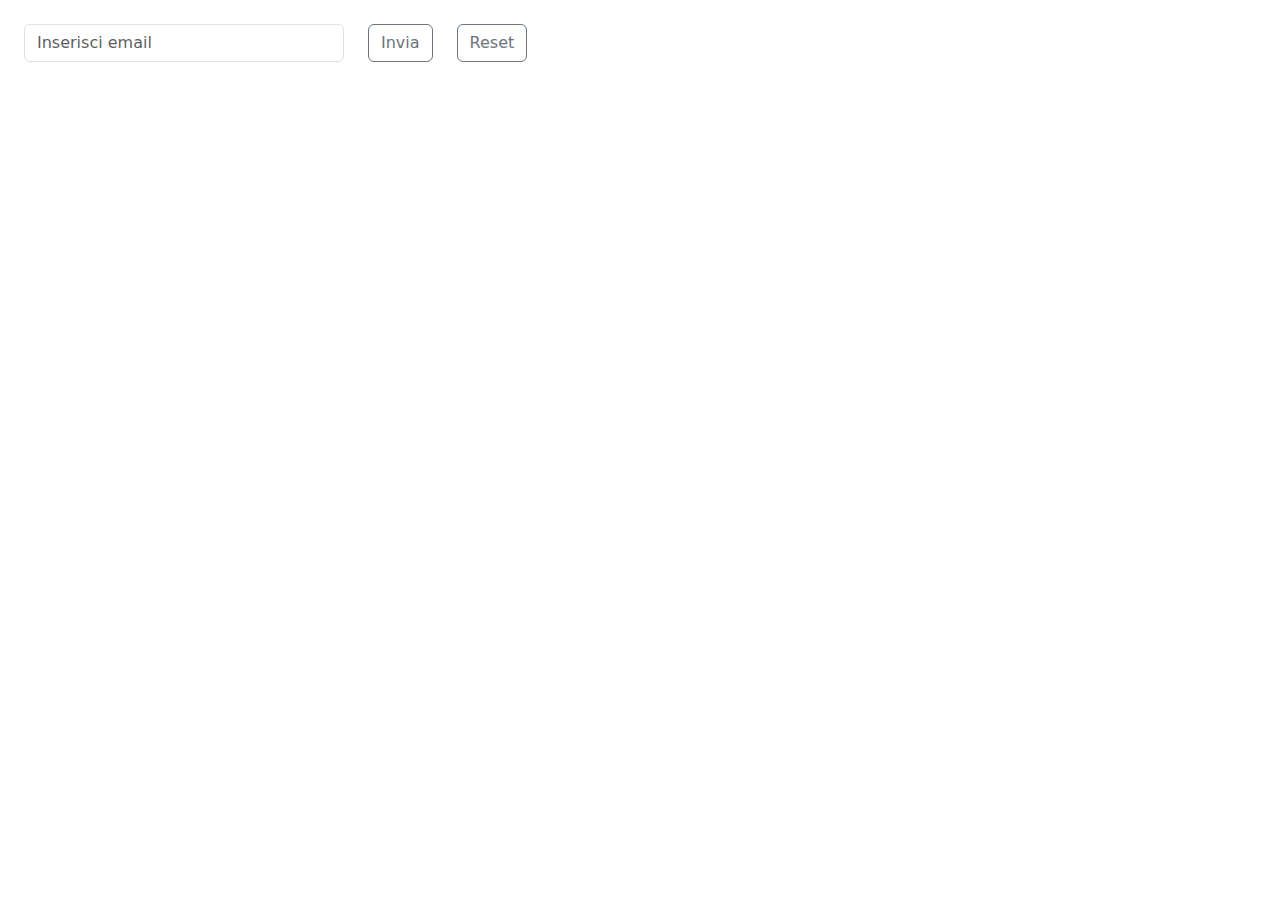
<file: index.html>
<!DOCTYPE html>
<html lang="en">
<head>
    <meta charset="UTF-8">
    <meta name="viewport" content="width=device-width, initial-scale=1.0">
    <link href="https://cdn.jsdelivr.net/npm/bootstrap@5.3.3/dist/css/bootstrap.min.css" rel="stylesheet" integrity="sha384-QWTKZyjpPEjISv5WaRU9OFeRpok6YctnYmDr5pNlyT2bRjXh0JMhjY6hW+ALEwIH" crossorigin="anonymous">
    <link rel="stylesheet" href="css/style.css">
    <title>email</title>
</head>
<body>
<div class="d-flex mt-4">
    <input type="text" value="" id="userValue" placeholder="Inserisci email" class="form-control ms-4 me-4 w-25">
    <button type="button" class="btn btn-outline-secondary me-4 ">Invia</button>
    <button id="resetbtn" value= "reset-form" type="button" class="btn btn-outline-secondary me-4 ">Reset</button>
</div>
<div id="notification" class="box d-none mt-4 ms-4  ">
<h5>ciao</h5>

</div>
    <script type="text/javascript" src="js/script.js"></script>
    <script src="https://cdn.jsdelivr.net/npm/bootstrap@5.3.3/dist/js/bootstrap.bundle.min.js" integrity="sha384-YvpcrYf0tY3lHB60NNkmXc5s9fDVZLESaAA55NDzOxhy9GkcIdslK1eN7N6jIeHz" crossorigin="anonymous"></script>
</body>
</html>
</file>
<file: css/style.css>
.box{
    width: 200px;
    height: 100px;
   border: 2px ridge black;
   border-radius: 20px;
   text-align: center;
   vertical-align: middle;
   padding-top: 30px;
   background-color: ghostwhite;
}
</file>
